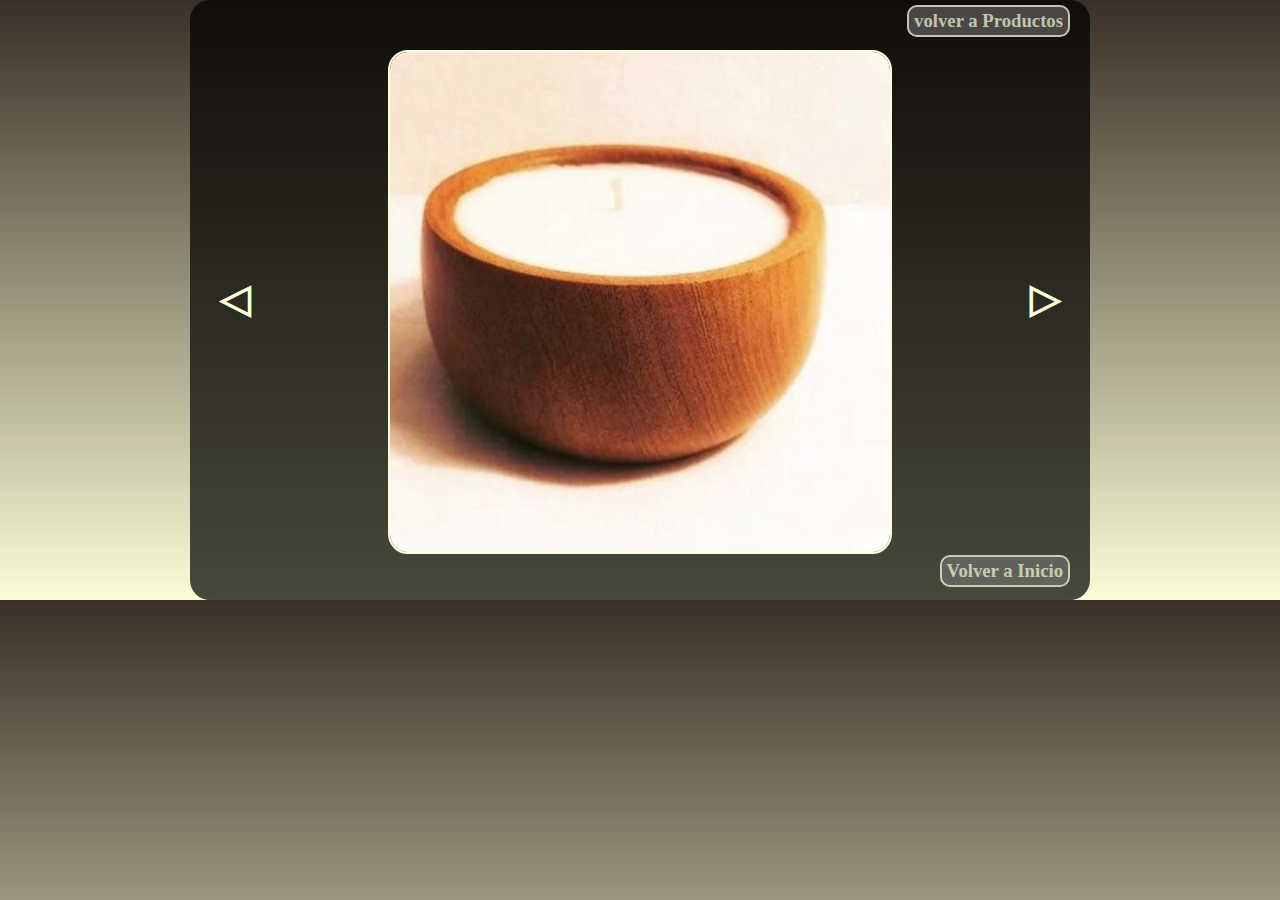
<file: galeria1.html>
<!DOCTYPE html>
<html lang="es">
<head>
    <meta charset="UTF-8">
    <meta http-equiv="X-UA-Compatible" content="IE=edge">
    <meta name="viewport" content="width=device-width, initial-scale=1.0">
    <title>Regy Espacio Deco</title>
    <link rel="stylesheet" href="css/estilo_foto_galeria.css">
</head>
<body>
    <div id="contenedor">

        <header><a href="productos.html"><h3>volver a Productos</h3></a></header>
        <aside><div><a href="galeria7.html">◁</a></div></aside>
        <section><img src="imagenes/foto_galeria1.jpeg" class="foto" alt=""></section>
        <aside><div><a href="galeria2.html">▷</a></div></aside>
        <footer><a href="index.html"><h3>Volver a Inicio</h3></a></footer>
    </div>
    
</body>
</html>
</file>
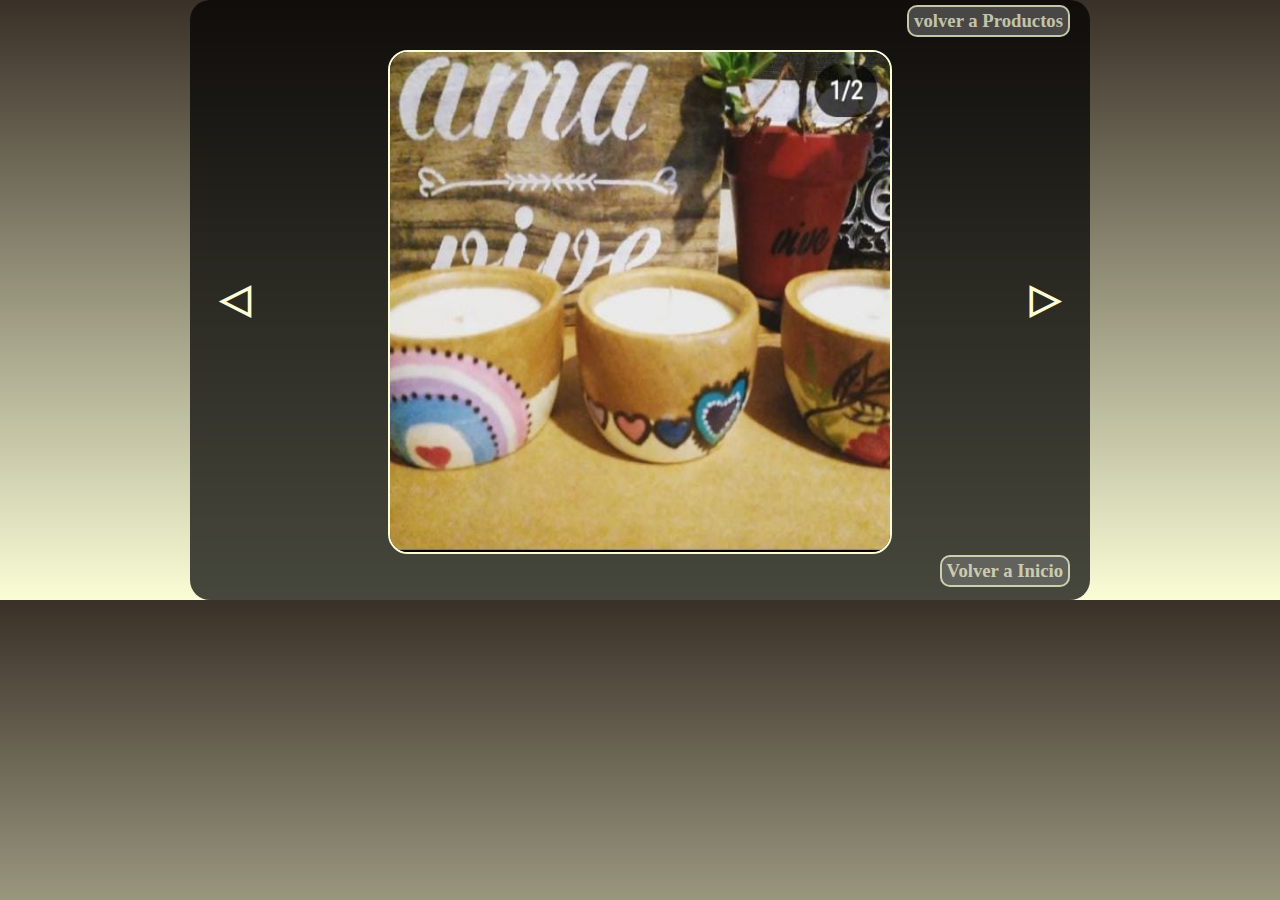
<file: galeria2.html>
<!DOCTYPE html>
<html lang="es">
<head>
    <meta charset="UTF-8">
    <meta http-equiv="X-UA-Compatible" content="IE=edge">
    <meta name="viewport" content="width=device-width, initial-scale=1.0">
    <title>Regy Espacio Deco</title>
    <link rel="stylesheet" href="css/estilo_foto_galeria.css">
</head>
<body>
    <div id="contenedor">

        <header><a href="productos.html"><h3>volver a Productos</h3></a></header>
        <aside><div><a href="galeria1.html">◁</a></div></aside>
        <section><img src="imagenes/foto_galeria2.jpeg" class="foto" alt=""></section>
        <aside><div><a href="galeria3.html">▷</a></div></aside>
        <footer><a href="index.html"><h3>Volver a Inicio</h3></a></footer>
    </div>
    
</body>
</html>
</file>
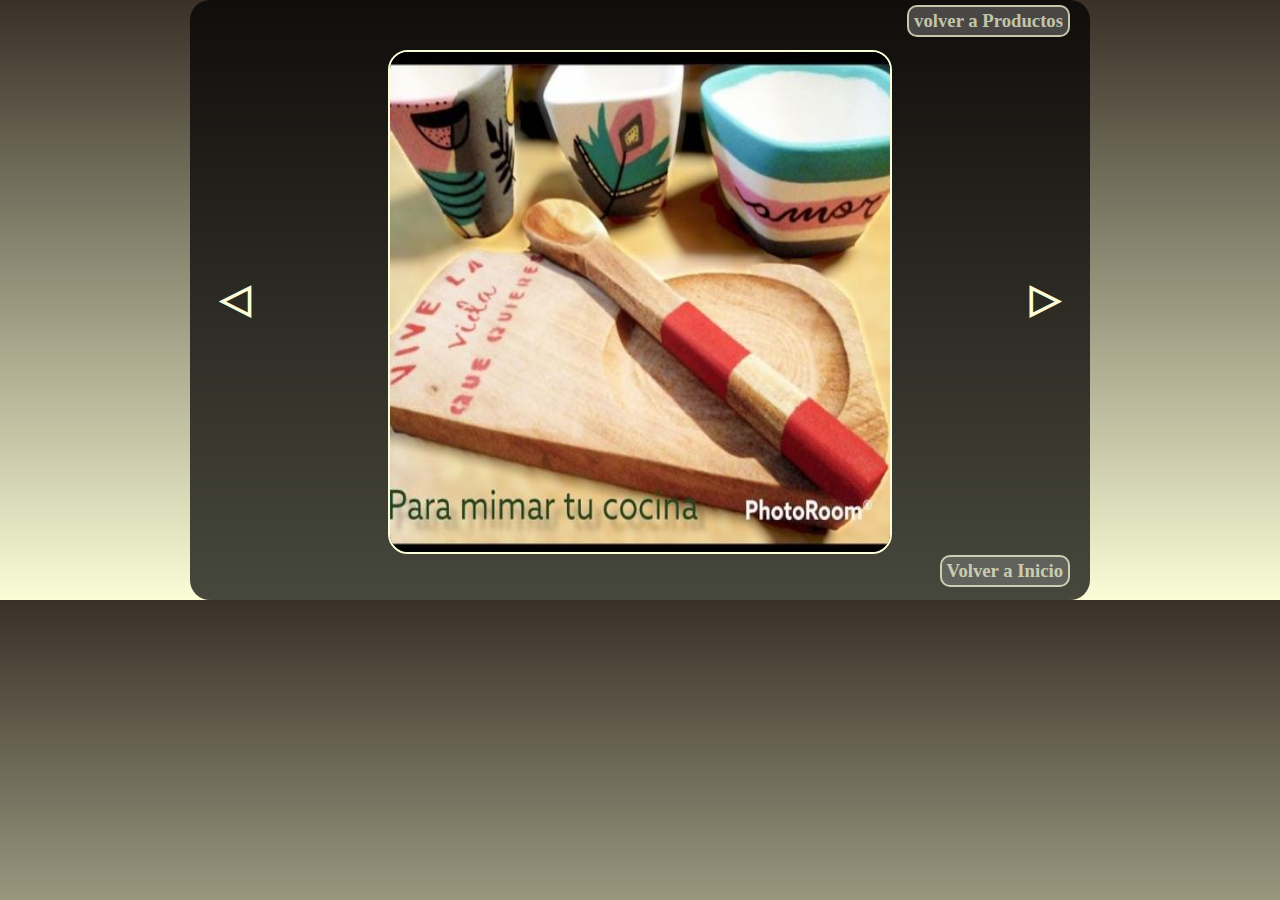
<file: galeria3.html>
<!DOCTYPE html>
<html lang="es">
<head>
    <meta charset="UTF-8">
    <meta http-equiv="X-UA-Compatible" content="IE=edge">
    <meta name="viewport" content="width=device-width, initial-scale=1.0">
    <title>Regy Espacio Deco</title>
    <link rel="stylesheet" href="css/estilo_foto_galeria.css">
</head>
<body>
    <div id="contenedor">

        <header><a href="productos.html"><h3>volver a Productos</h3></a></header>
        <aside><div><a href="galeria2.html">◁</a></div></aside>
        <section><img src="imagenes/foto_galeria3.jpeg" class="foto" alt=""></section>
        <aside><div><a href="galeria4.html">▷</a></div></aside>
        <footer><a href="index.html"><h3>Volver a Inicio</h3></a></footer>
    </div>
    
</body>
</html>
</file>
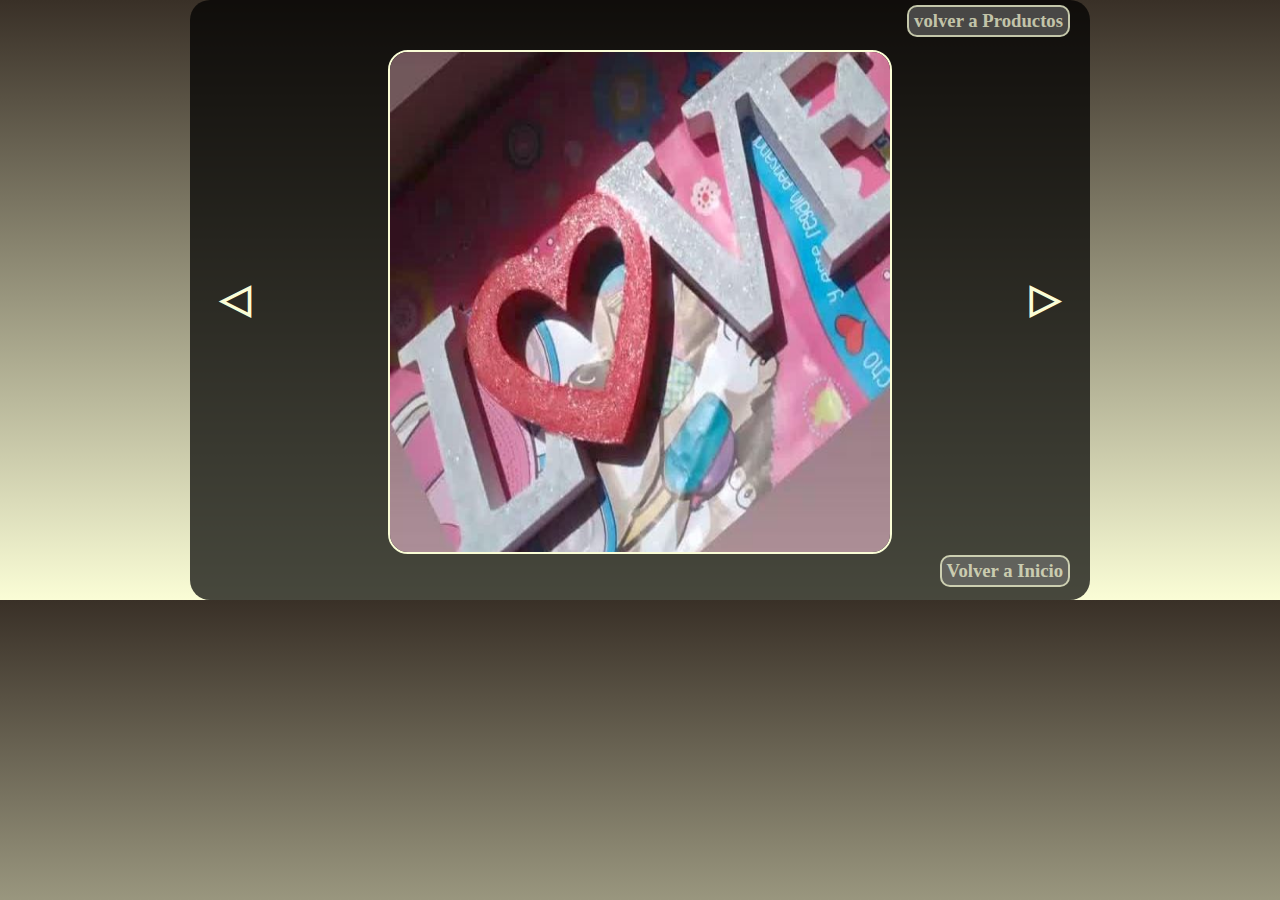
<file: galeria4.html>
<!DOCTYPE html>
<html lang="es">
<head>
    <meta charset="UTF-8">
    <meta http-equiv="X-UA-Compatible" content="IE=edge">
    <meta name="viewport" content="width=device-width, initial-scale=1.0">
    <title>Regy Espacio Deco</title>
    <link rel="stylesheet" href="css/estilo_foto_galeria.css">
</head>
<body>
    <div id="contenedor">

        <header><a href="productos.html"><h3>volver a Productos</h3></a></header>
        <aside><div><a href="galeria3.html">◁</a></div></aside>
        <section><img src="imagenes/foto_galeria4.jpeg" class="foto" alt=""></section>
        <aside><div><a href="galeria5.html">▷</a></div></aside>
        <footer><a href="index.html"><h3>Volver a Inicio</h3></a></footer>
    </div>
    
</body>
</html>
</file>
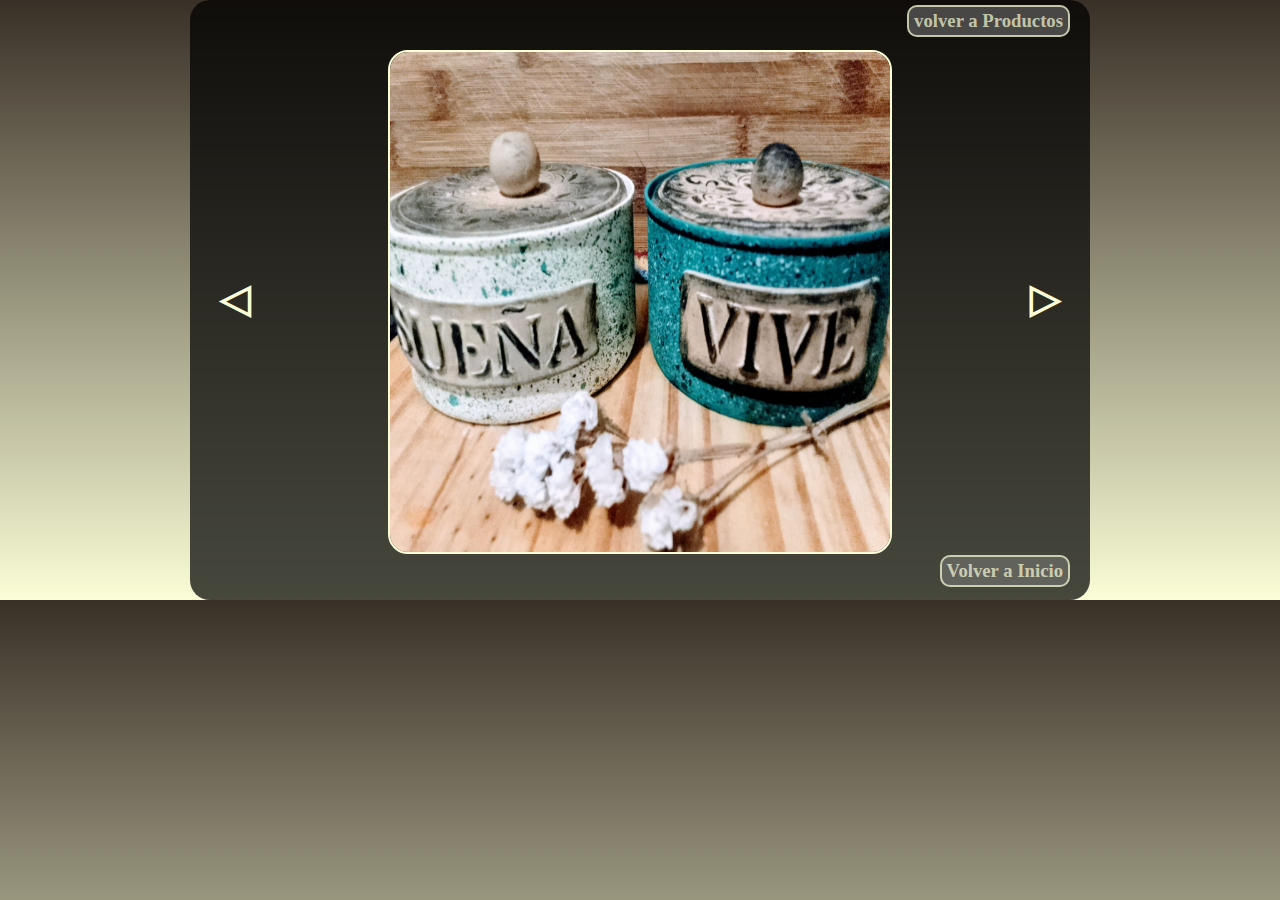
<file: galeria5.html>
<!DOCTYPE html>
<html lang="es">
<head>
    <meta charset="UTF-8">
    <meta http-equiv="X-UA-Compatible" content="IE=edge">
    <meta name="viewport" content="width=device-width, initial-scale=1.0">
    <title>Regy Espacio Deco</title>
    <link rel="stylesheet" href="css/estilo_foto_galeria.css">
</head>
<body>
    <div id="contenedor">

        <header><a href="productos.html"><h3>volver a Productos</h3></a></header>
        <aside><div><a href="galeria4.html">◁</a></div></aside>
        <section><img src="imagenes/foto_galeria5.jpeg" class="foto" alt=""></section>
        <aside><div><a href="galeria6.html">▷</a></div></aside>
        <footer><a href="index.html"><h3>Volver a Inicio</h3></a></footer>
    </div>
    
</body>
</html>
</file>
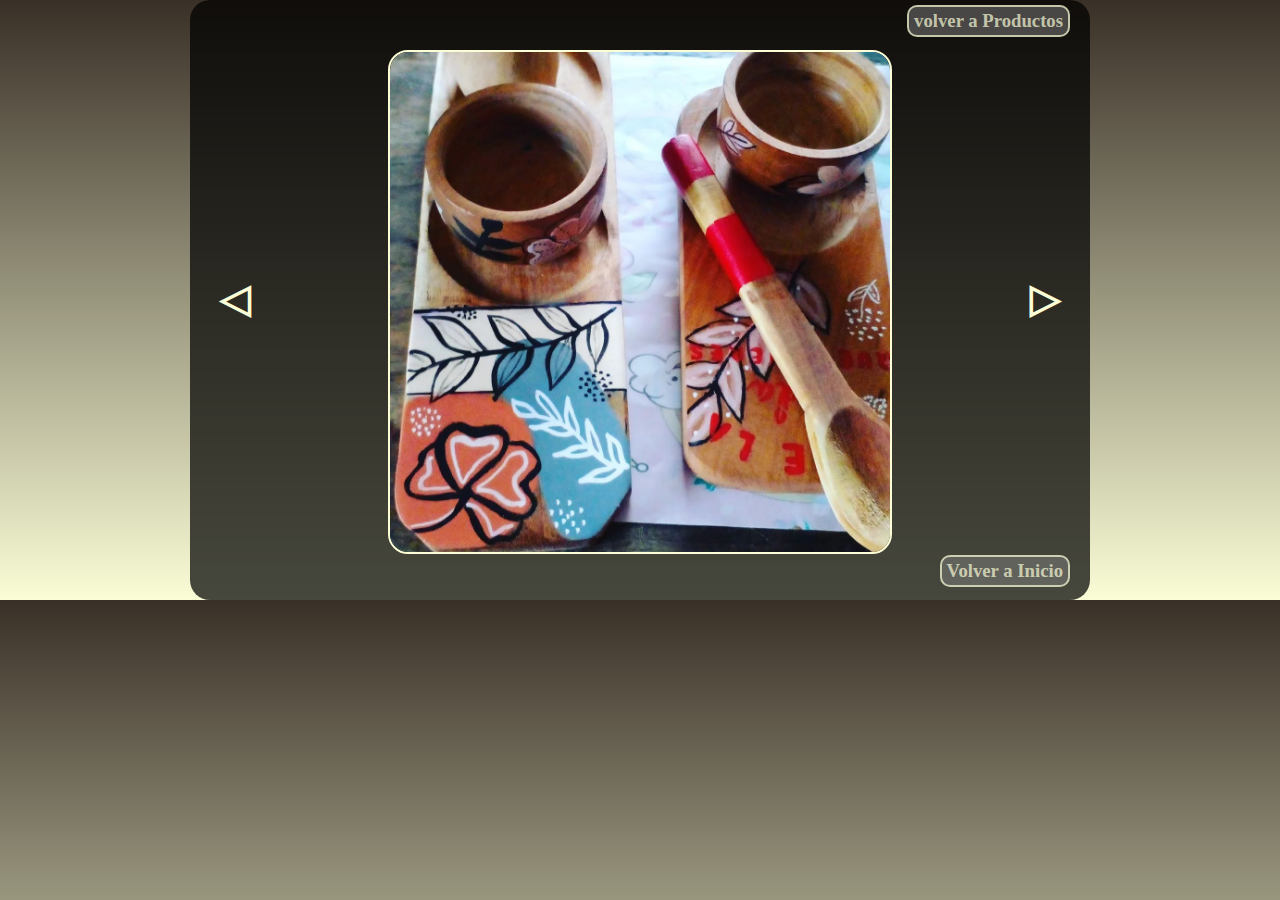
<file: galeria6.html>
<!DOCTYPE html>
<html lang="es">
<head>
    <meta charset="UTF-8">
    <meta http-equiv="X-UA-Compatible" content="IE=edge">
    <meta name="viewport" content="width=device-width, initial-scale=1.0">
    <title>Regy Espacio Deco</title>
    <link rel="stylesheet" href="css/estilo_foto_galeria.css">
</head>
<body>
    <div id="contenedor">

        <header><a href="productos.html"><h3>volver a Productos</h3></a></header>
        <aside><div><a href="galeria5.html">◁</a></div></aside>
        <section><img src="imagenes/jpegboton3.jpeg" class="foto" alt=""></section>
        <aside><div><a href="galeria7.html">▷</a></div></aside>
        <footer><a href="index.html"><h3>Volver a Inicio</h3></a></footer>
    </div>
    
</body>
</html>
</file>
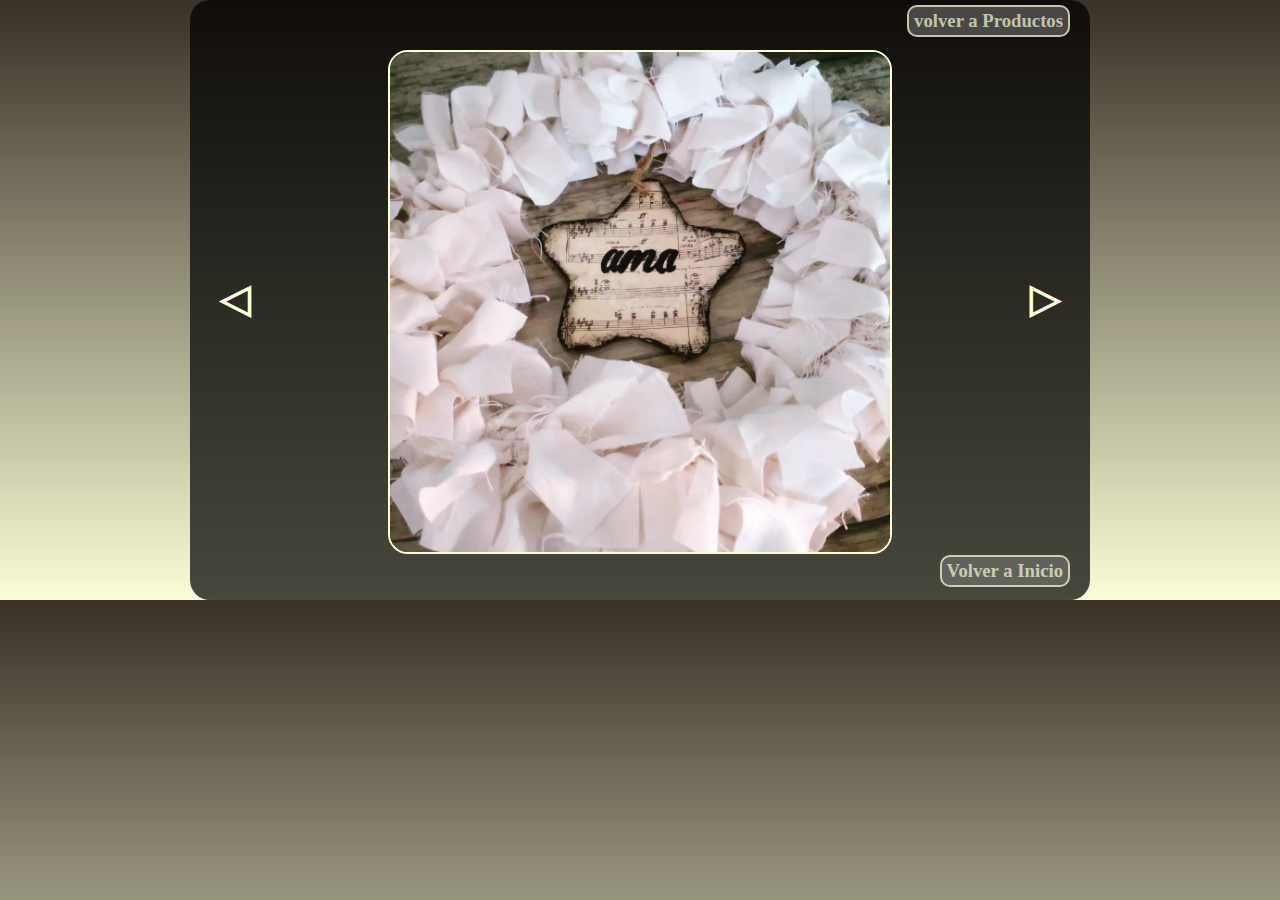
<file: galeria7.html>
<!DOCTYPE html>
<html lang="es">
<head>
    <meta charset="UTF-8">
    <meta http-equiv="X-UA-Compatible" content="IE=edge">
    <meta name="viewport" content="width=device-width, initial-scale=1.0">
    <title>Regy Espacio Deco</title>
    <link rel="stylesheet" href="css/estilo_foto_galeria.css">
</head>
<body>
    <div id="contenedor">

        <header><a href="productos.html"><h3>volver a Productos</h3></a></header>
        <aside><div><a href="galeria6.html">◁</a></div></aside>
        <section><img src="imagenes/jpegboton4.jpeg" class="foto" alt=""></section>
        <aside><div><a href="galeria8.html">▷</a></div></aside>
        <footer><a href="index.html"><h3>Volver a Inicio</h3></a></footer>
    </div>
    
</body>
</html>
</file>
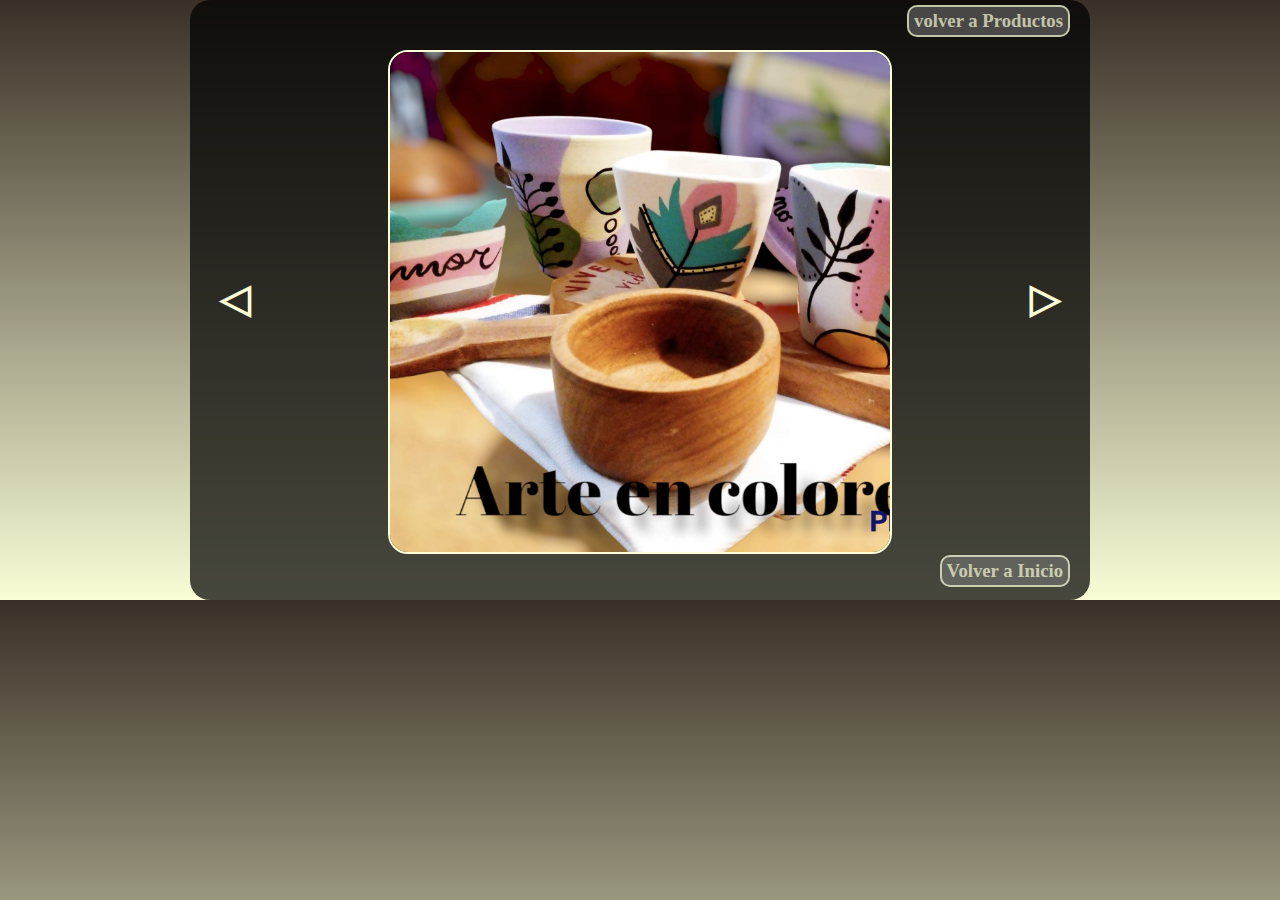
<file: galeria8.html>
<!DOCTYPE html>
<html lang="es">
<head>
    <meta charset="UTF-8">
    <meta http-equiv="X-UA-Compatible" content="IE=edge">
    <meta name="viewport" content="width=device-width, initial-scale=1.0">
    <title>Regy Espacio Deco</title>
    <link rel="stylesheet" href="css/estilo_foto_galeria.css">
</head>
<body>
    <div id="contenedor">

        <header><a href="productos.html"><h3>volver a Productos</h3></a></header>
        <aside><div><a href="galeria7.html">◁</a></div></aside>
        <section><img src="imagenes/jpegboton1.jpeg" class="foto" alt=""></section>
        <aside><div><a href="galeria1.html">▷</a></div></aside>
        <footer><a href="index.html"><h3>Volver a Inicio</h3></a></footer>
    </div>
    
</body>
</html>
</file>
<file: css/estilo_foto_galeria.css>
*{
    margin: 0px;
    padding: 0px;
    color: black;
}

body{
    background: linear-gradient(rgb(57, 48, 39), rgb(250, 253, 214));
}

#contenedor {
    width: 900px;
    height: 600px;
    margin: auto;
    background: #000000b7;
    border-radius: 20px;
    text-align: center;
}

header{
    width: 100%;
    height: 50px;
}

aside {
    width: 10%;
    height: 500px;
    float: left;
}
aside div{
    margin-top: 225px;
    font-size: 40px;
    font-weight: bold;
}

section{
    width: 80%;
    height: 500px;
    float: left;
}

footer {
    width: 100%;
    height: 50px;
    float: left;
}

.foto{
    width: 500px;
    height: 500px;
    border: rgb(250, 253, 214) 2px solid;
    border-radius: 20px;
}
a {
    text-decoration: none;
    color:rgb(250, 253, 214);
}

h3{
    display: inline-block;
    float: right;
    margin-top: 5px;
    margin-right: 20px;
    padding: 3px 5px;
    background: rgba(128, 128, 128, 0.500);
    border: rgba(250, 253, 214, 0.700) 2px solid;
    color:rgb(250, 253, 214, 0.700);
    border-radius: 10px;
    
}
</file>
